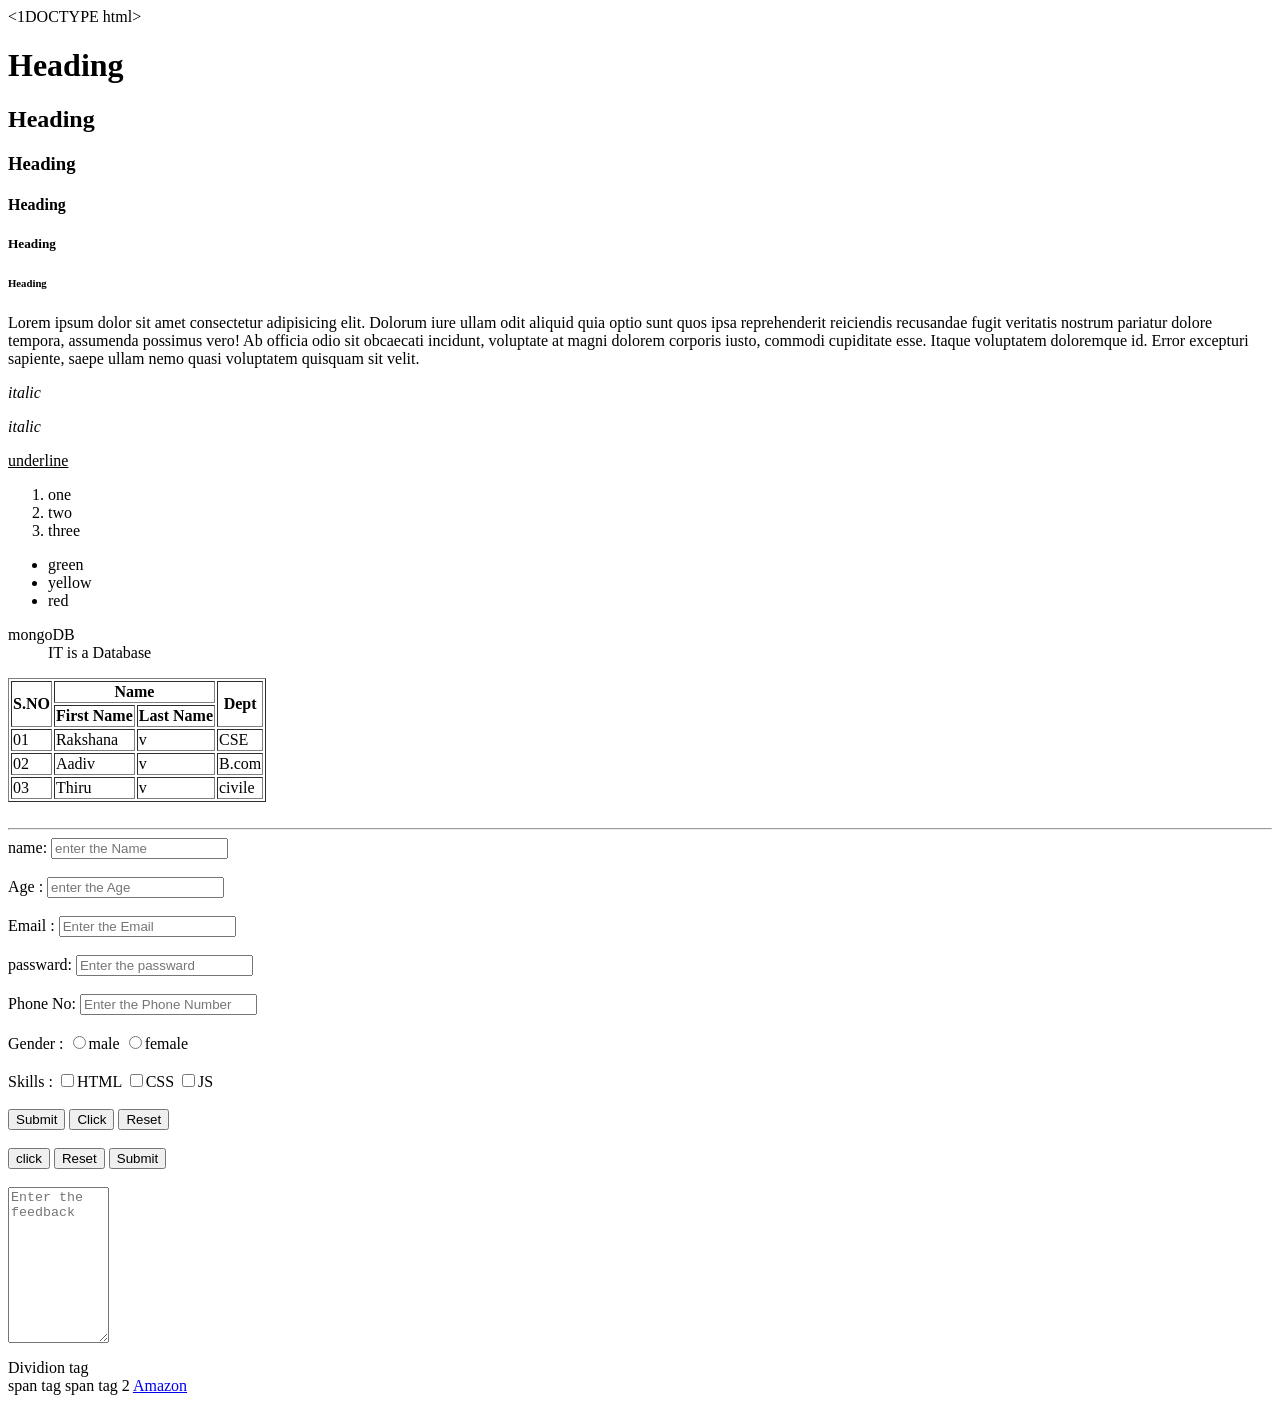
<file: index.html>
<1DOCTYPE html>
    <html>

    <head>
        <title>KPRCAS-HTML.</title>
    </head>

    <body>
        <h1>Heading</h1>
        <h2>Heading</h2>
        <h3>Heading</h3>
        <h4>Heading</h4>
        <h5>Heading</h5>
        <h6>Heading</h6>
        <p>Lorem ipsum dolor sit amet consectetur adipisicing elit. Dolorum iure ullam odit aliquid quia optio sunt quos
            ipsa reprehenderit reiciendis recusandae fugit veritatis nostrum pariatur dolore tempora, assumenda possimus
            vero!
            Ab officia odio sit obcaecati incidunt, voluptate at magni dolorem corporis iusto, commodi cupiditate esse.
            Itaque voluptatem doloremque id. Error excepturi sapiente, saepe ullam nemo quasi voluptatem quisquam sit
            velit.
        <p>

        <p><i>italic</i></p>
        <p><em>italic</em></i></p>
        <p><u>underline</u></p>

        <ol>
            <li>one</li>
            <li>two</li>
            <li>three</li>
        </ol>
        <ul>
            <li>green</li>
            <li>yellow</li>
            <li>red</li>
        </ul>

        <dl>
            <dt>mongoDB</dt>
            <dd> IT is a Database</dd>
        </dl>

        <table border="" 1">
            <thead>
                <tr>
                    <th rowspan="2">S.NO</th>
                    <th colspan="2">Name</th>
                    <th rowspan="2">Dept</th>
                </tr>
                <tr>
                    <th>First Name</th>
                    <th>Last Name</th>
                </tr>
                </thead>
            <tbody>
                <tr>
                    <td>01</td>
                    <td>Rakshana</td>
                    <td>v</td>
                    <td>CSE</td>
                </tr>

                <tr>
                    <td>02</td>
                    <td>Aadiv</td>
                    <td>v</td>
                    <td>B.com</td>
                </tr>

                <tr>
                    <td>03</td>
                    <td>Thiru</td>
                    <td>v</td>
                    <td>civile</td>
                </tr>
                </tbody>
                </table>
                <br>
                <hr>
                <form>
                    <lable for="username">name:</lable>
                    <input typr="text" placeholder="enter the Name">

               
<br><br>
                <lable for="UserAge">Age :</lable>
                <input type="number" placeholder="enter the Age">
                <br><br>
                <lable for="userEmail">Email :</lable>
                <input type="emil" placeholder="Enter the Email">
                <br><br>
                <lable for="usPassward">passward:</lable>
                <input type="passward" placeholder="Enter the passward">
                <br><br>
                <lable>Phone No: </lable>
                <input type="tel" placeholder="Enter the Phone Number">
                <br><br>
                <lable>Gender : </lable> 
                <input type="radio" name="gender" value="male">male
                 <input type="radio" name="gender" value="female">female
                 <br><br>
                 <lable>Skills : </lable>
                 <input type="checkbox" name="skills" value="HTML">HTML
                 <input type="checkbox" name="skills" value="CSS">CSS
                 <input type="checkbox" name="skills" value="javascript">JS

                 <br><br>
                 <button type="submit">Submit</button>
                 <button type="button">Click</button>
                 <button type="reset">Reset</button>
                 <br><br>
                 <input type="Button" value="click">
                 <input type="reset">
                 <input type="Submit">
                 <br><br>
                 <textarea name="feedback" cols="10" rows="10" placeholder="Enter the feedback"></textarea>

            </form>
            <div>Dividion tag</div>
            <span>span tag</span>
            <span> span tag 2</span>
            <a href="https://www.amazon.in/" target="blank">Amazon</a>

    </body>

    </html>
</file>
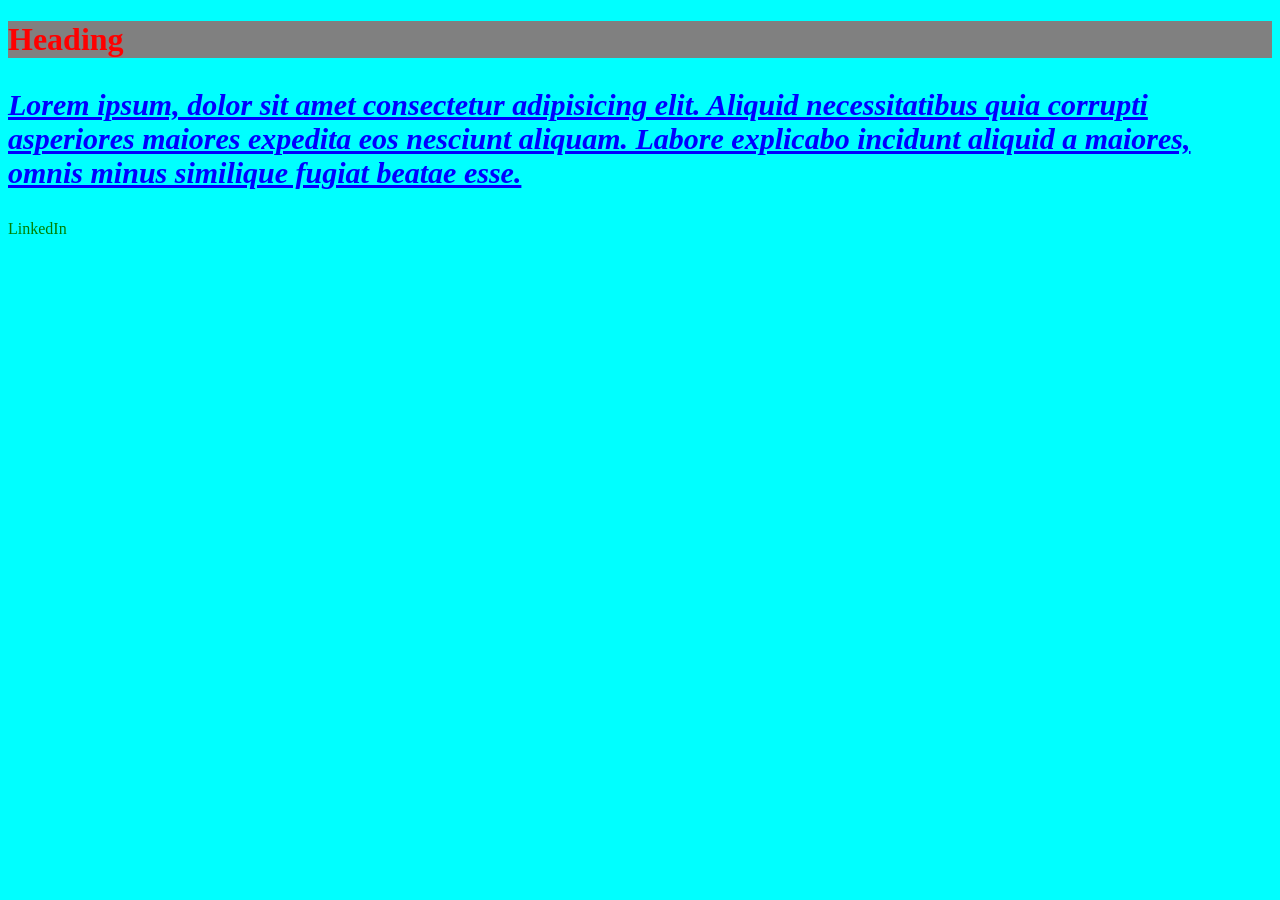
<file: CSS/index.html>
<!DOCTYPE html>
<html lang="en">
<head>
    <meta charset="UTF-8">
    <meta name="viewport" content="width=device-width, initial-scale=1.0">
    <title>cascading style sheet</title>
    <link rel="stylesheet" href="./styel.css">
  
</head>
<body>
    <h1 style="color: red;">Heading</h1>
    <p id="text">Lorem ipsum, dolor sit amet consectetur adipisicing elit. Aliquid necessitatibus quia corrupti asperiores maiores expedita eos nesciunt aliquam. Labore explicabo incidunt aliquid a maiores, omnis minus similique fugiat beatae esse.</p>
    <a class="link" herf="">LinkedIn</a>

    
</body>
</html>
</file>
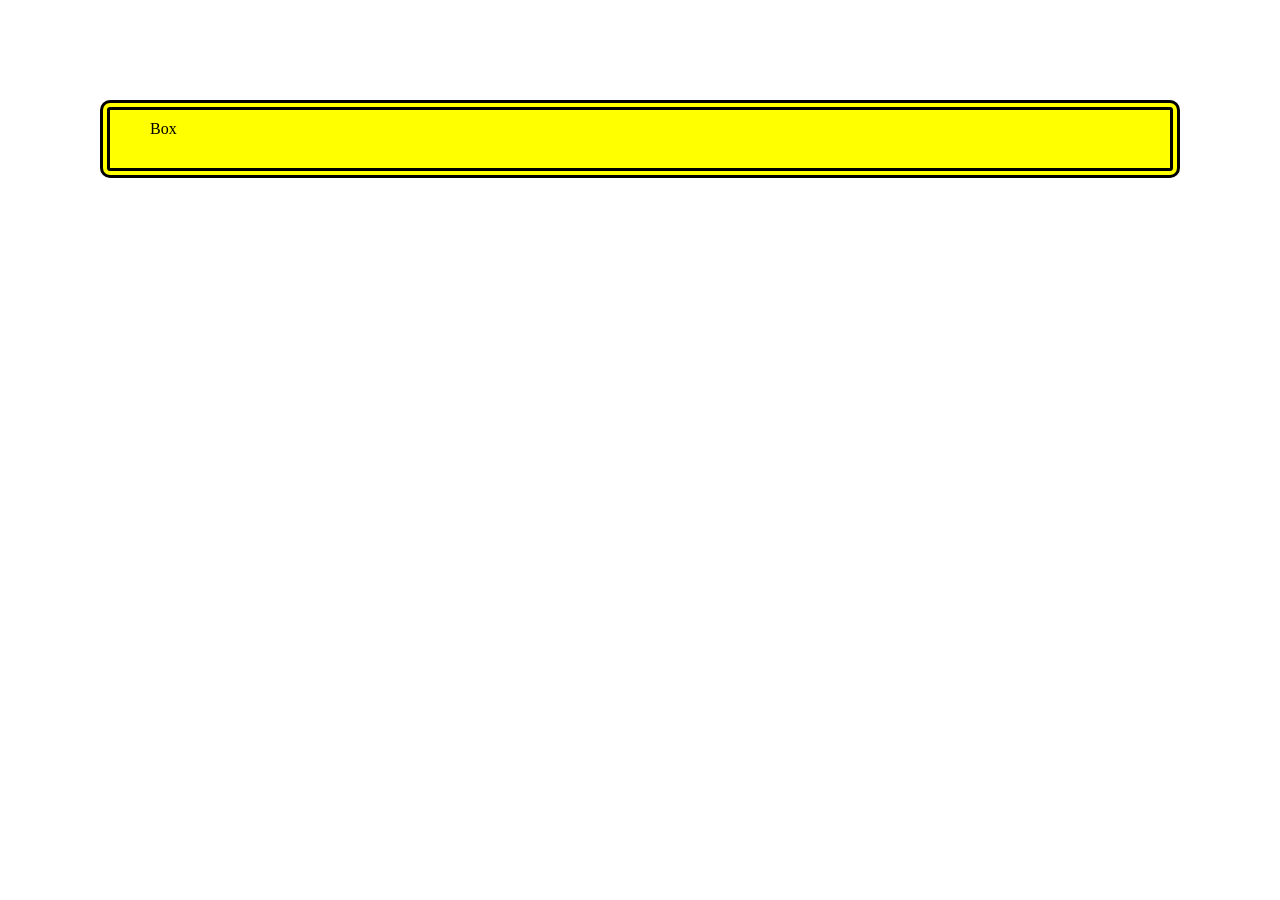
<file: CSS/boxmodel.html>
<!DOCTYPE html>
<html lang="en">
<head>
    <meta charset="UTF-8">
    <meta name="viewport" content="width=device-width, initial-scale=1.0">
    <title>Document</title>
    <style>
        body{
            margin: 0;
            height: 100px;
        }
        .box{
            background-color: yellow;
            padding: 10px;
            padding-top: 20px;
            padding-bottom: 30px;
            padding-left: 40px;
            padding-right: 50px;
            padding: 10px 20px;
            padding: 10px 20px 30px;
            padding:  10px 20px 30px 40px;

            border: 10px double black;
            border-radius: 10px;

            margin: 100px;
        }
    </style>
</head>
<body>
    <div class="box">Box<div>
</body>
</html>
</file>
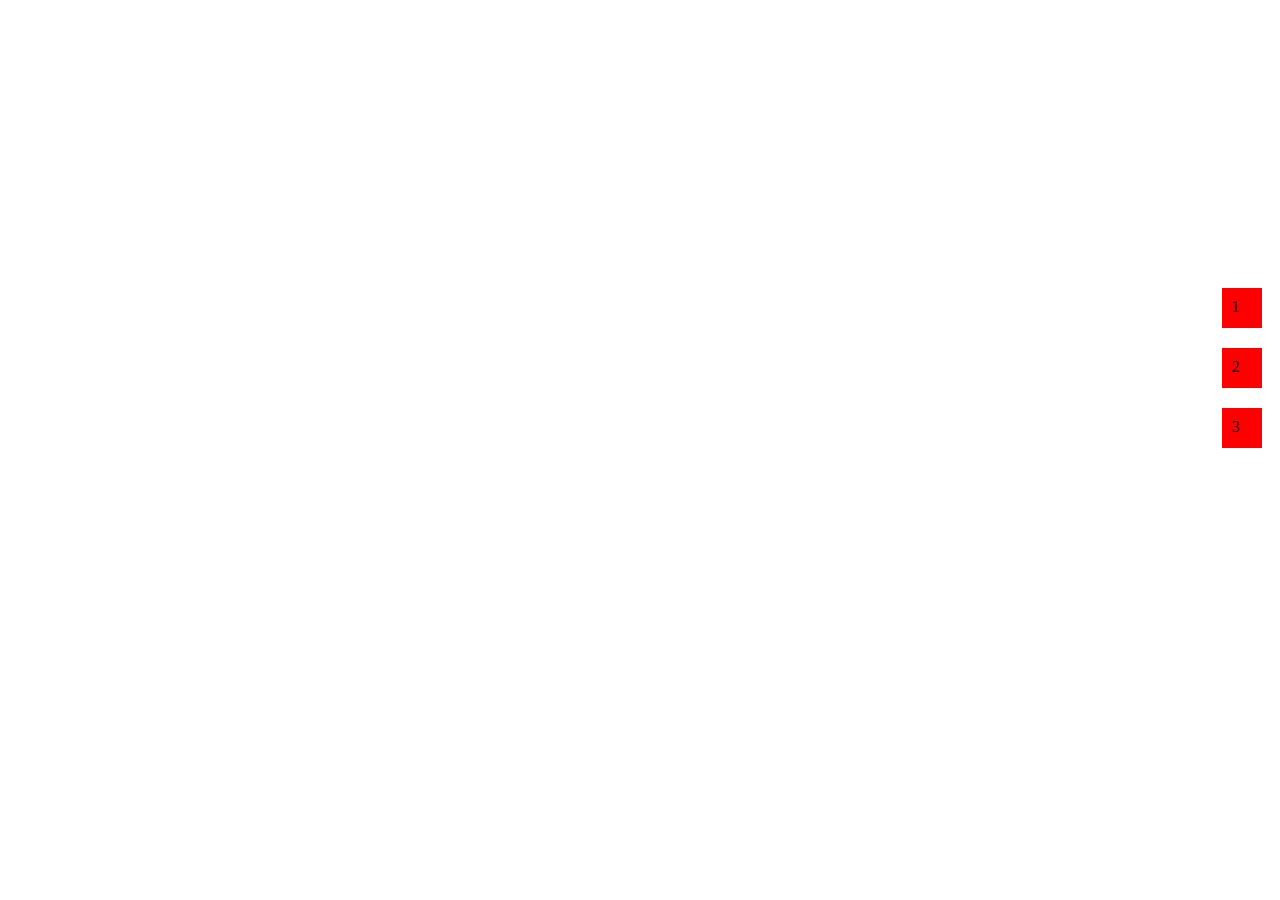
<file: CSS/flex.html>
<!DOCTYPE html>
<html lang="en">
<head>
    <meta charset="UTF-8">
    <meta name="viewport" content="width=device-width, initial-scale=1.0">
    <title>Document</title>
    <style>
        .box{
            background-color: red;
            padding: 10px;
            width: 20px;
            margin: 10px;
            height: 20px;
        }
        .container{
            height: 50vh;
            display: flex;
            flex-direction: column;
            justify-content: flex-end;
            align-items: flex-end;
        }
    </style>
</head>
<body>
    <div class="container">
         <div class="box">1</div>
         <div class="box">2</div>
         <div class="box">3</div>


 
    </div>
    

    
</body>
</html>
</file>
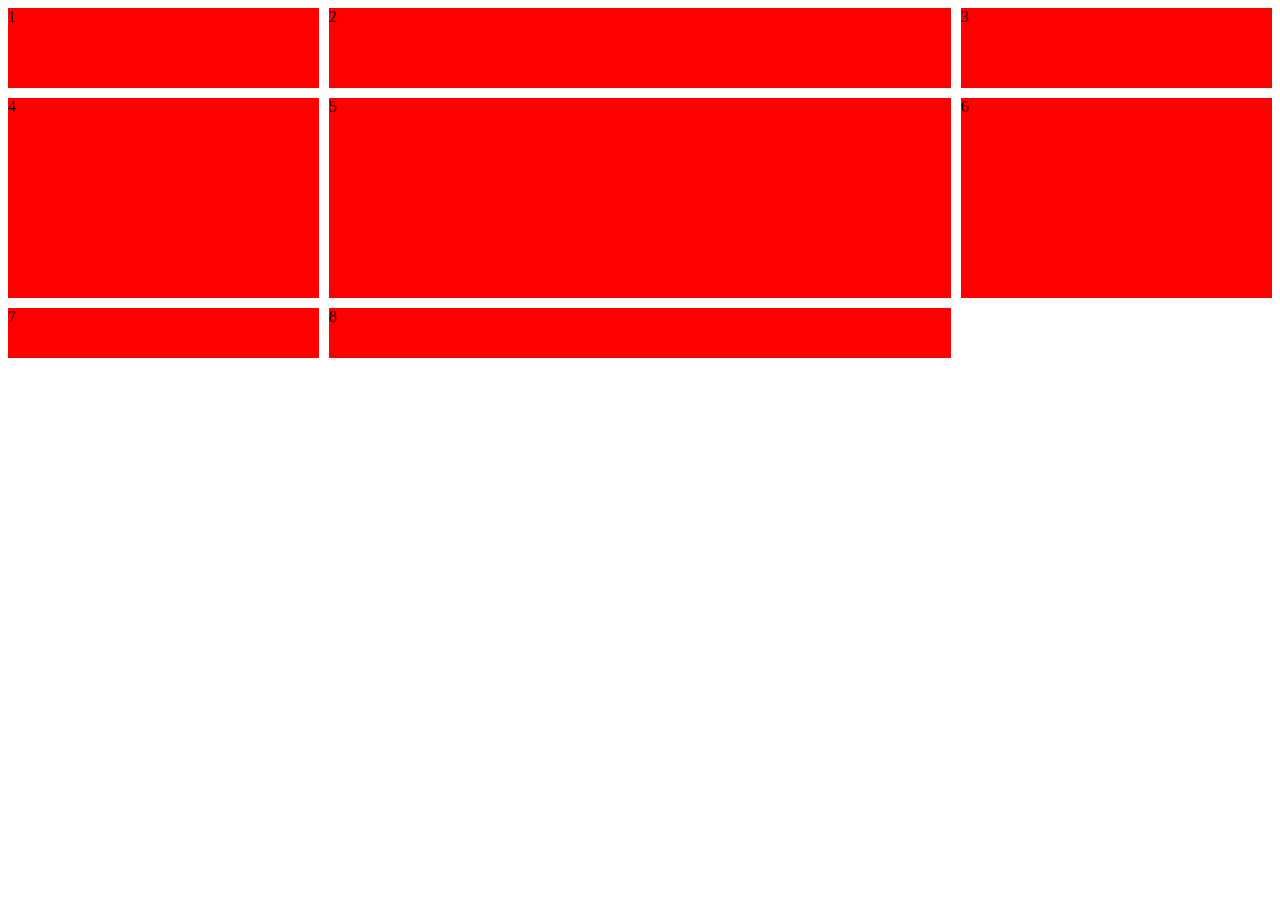
<file: CSS/grid.html>
<!DOCTYPE html>
<html lang="en">
<head>
    <meta charset="UTF-8">
    <meta name="viewport" content="width=device-width, initial-scale=1.0">
    <title>Document</title>
    <style>
        .box{
            background-color: red;
          
        }
        .container{
            display: grid;
            grid-template-columns: 1fr 2fr 1fr;
            gap: 10px;
            grid-template-rows: 80px 200px 50px;
        }
    </style>
</head>
<body>
   <div class="container">
    <div class="box">1</div>
    <div class="box">2</div>
    <div class="box">3</div>
    <div class="box">4</div>
    <div class="box">5</div>
    <div class="box">6</div>
    <div class="box">7</div>
    <div class="box">8</div>
   </div> 
</body>
</html>
</file>
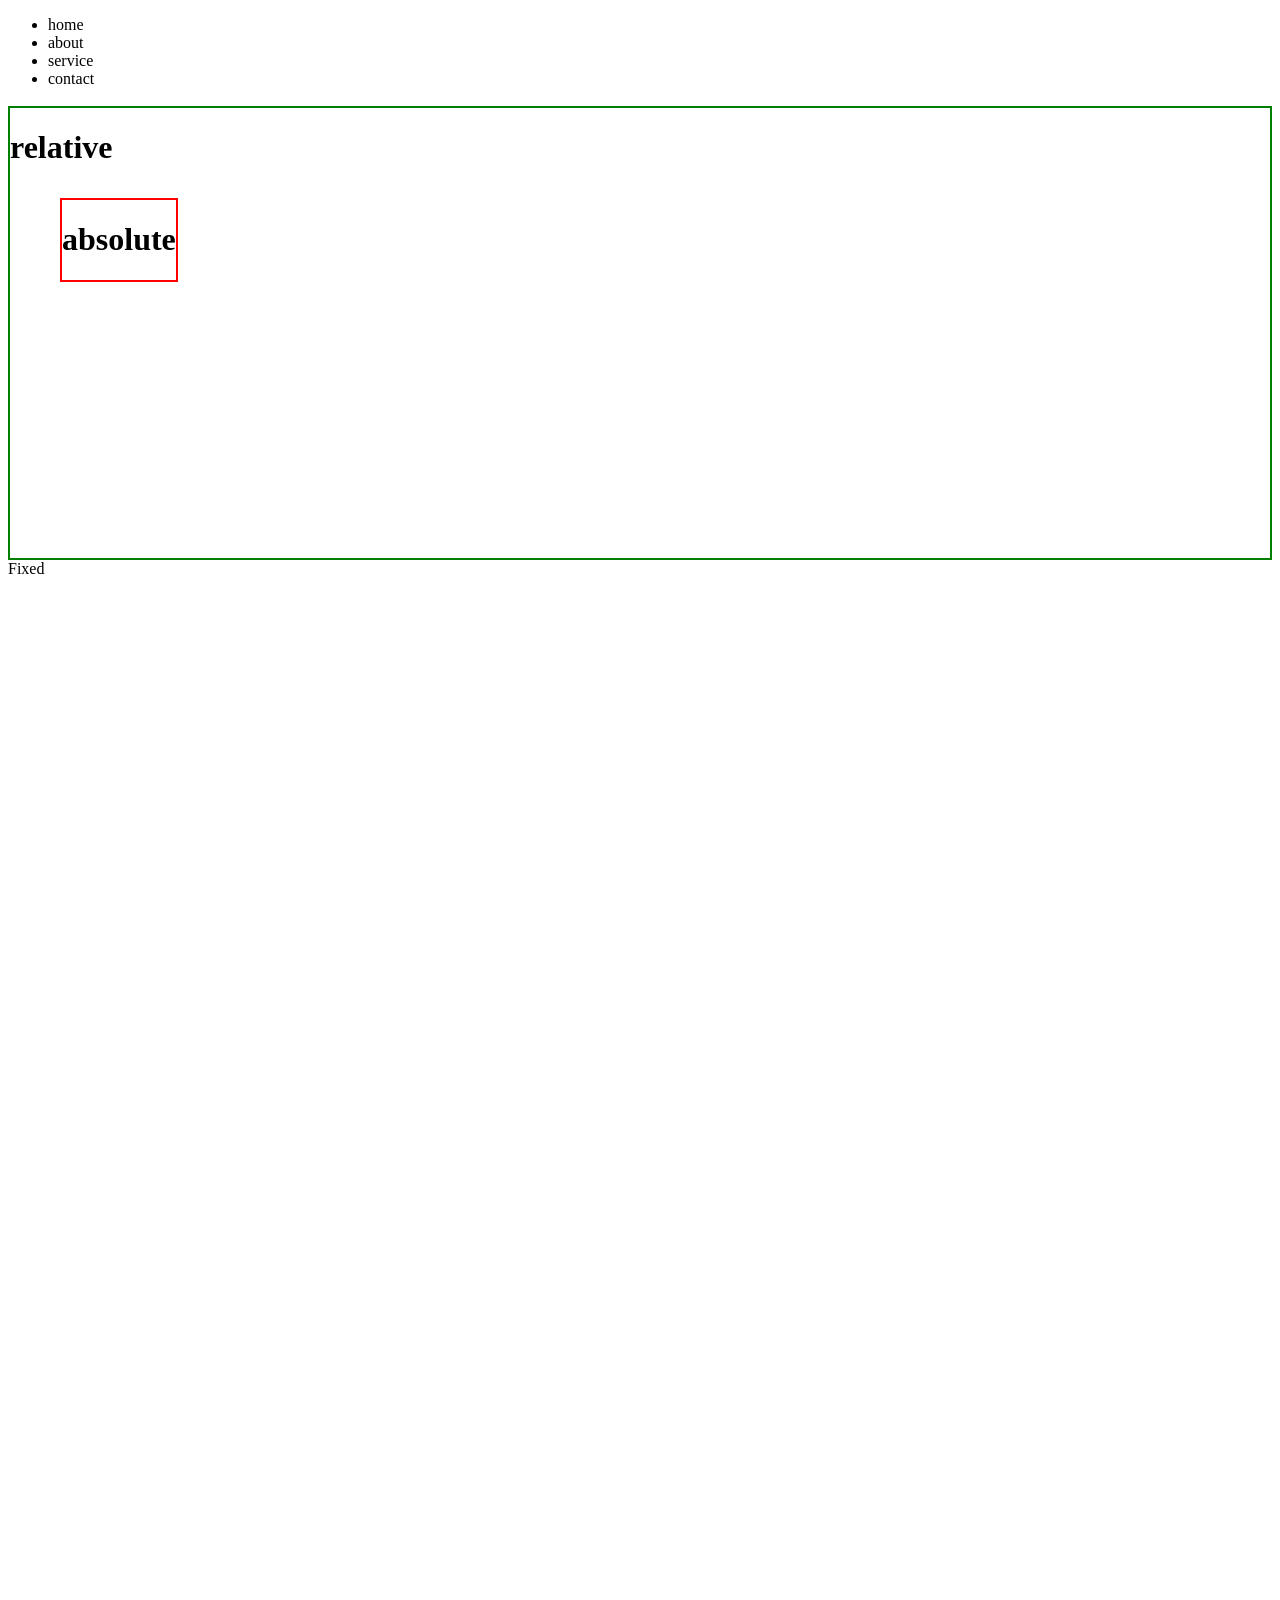
<file: CSS/position.html>
<!DOCTYPE html>
<html lang="en">
<head>
    <meta charset="UTF-8">
    <meta name="viewport" content="width=device-width, initial-scale=1.0">
    <title>Document</title>
    <style>
        body{
            height: 200vh;
        }
        .Navbar{
            position: sticky;
            top:0;
        }
        .Relative{
            border: 2px solid green;
            position: relative;
            height: 50vh;
            margin-top: 18px;
        }
        .absolute{
            border: 2px solid red;
            position: absolute;
            margin: 10px;
            margin-left: 50px;
        }
        .fixed{
            position: fixed;
        }
    </style>
</head>
<body>
    <div class="Navbar">
        <nav>
            <ul>
                <li>home</li>
                <li>about</li>
                <li>service</li>
                <li> contact</li>
            </ul>
        </nav>
    </div>
    <div class="Relative">
        <h1>relative</h1>
        <div class="absolute">
            <h1>absolute</h1>
        </div>
    </div>
    <div class="fixed">Fixed</div>
    
</body>
</html>
</file>
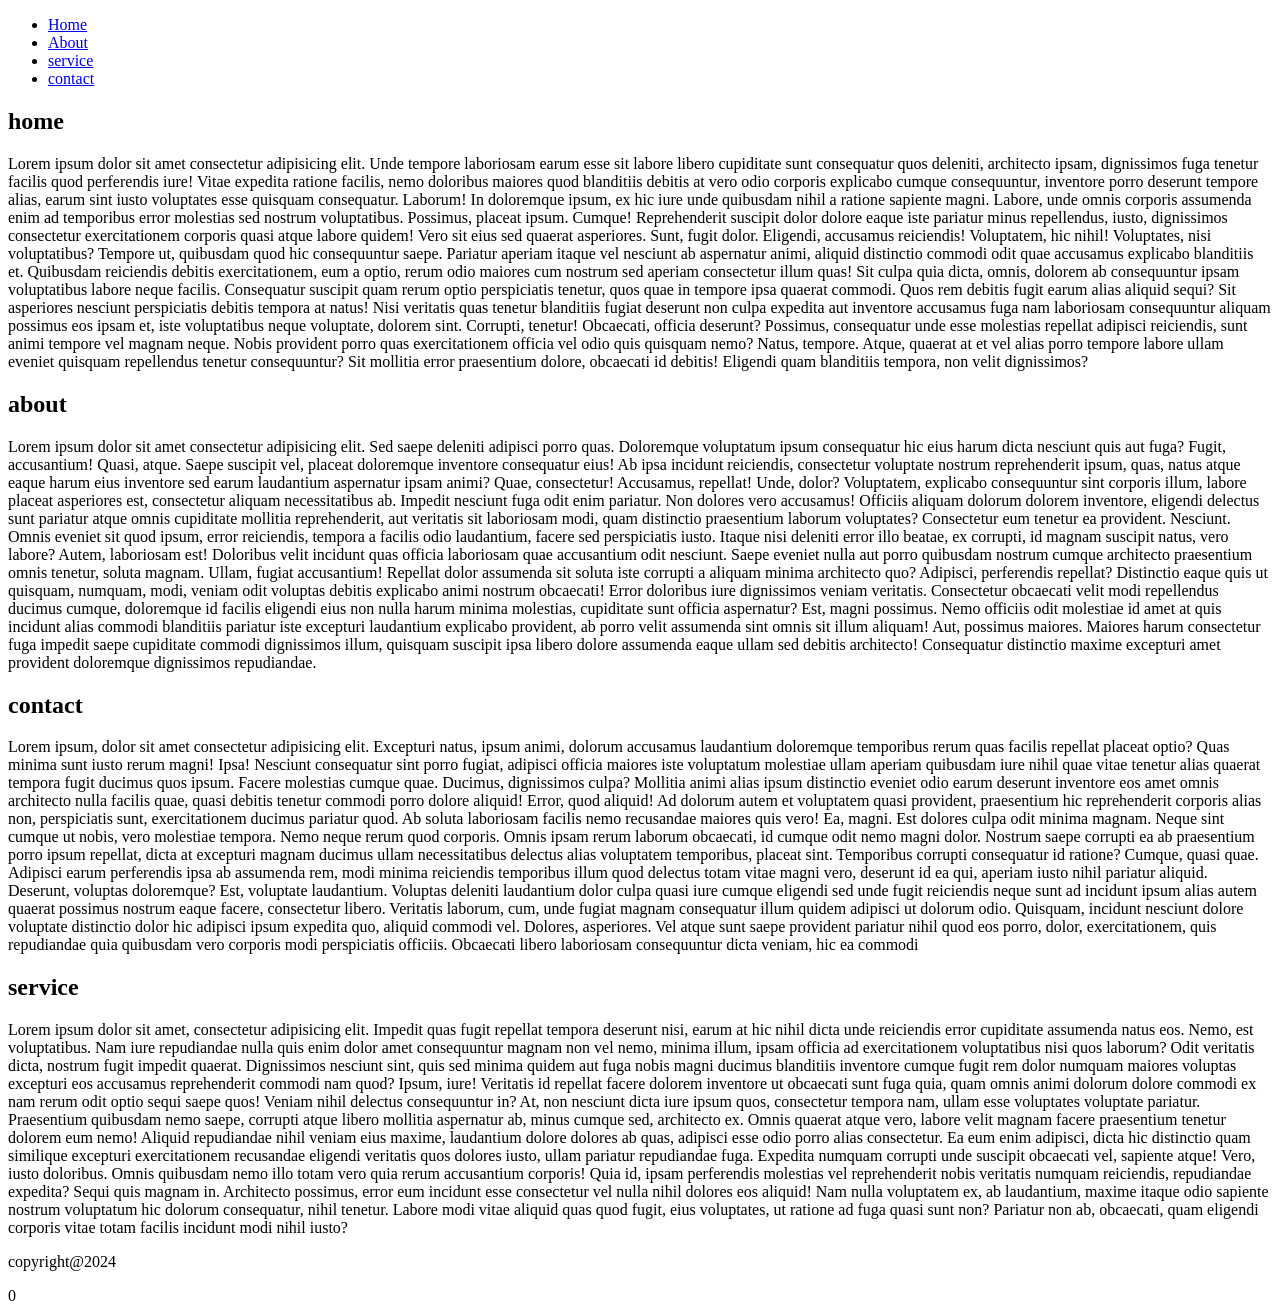
<file: HTML/dashboard.html>
<!DOCTYPE html>
<html lang="en">
<head>
    <meta charset="UTF-8">
    <meta name="viewport" content="width=device-width, initial-scale=1.0">
    <title>Dashboard</title>
</head>
<body>
    <header>
        <nav>
        <ul>
            <li><a href="#home">Home</a></li>
             <li><a href="#about">About</a></li>
             <li><a href="#service">service</a></li>
             <li><a href="#contact">contact</a></li>

        </ul>
    </nav>
    </header>
    <section id="home">
        <div>
            <h1>home</h1>
            <p>Lorem ipsum dolor sit amet consectetur adipisicing elit. Unde tempore laboriosam earum esse sit labore libero cupiditate sunt consequatur quos deleniti, architecto ipsam, dignissimos fuga tenetur facilis quod perferendis iure!
            Vitae expedita ratione facilis, nemo doloribus maiores quod blanditiis debitis at vero odio corporis explicabo cumque consequuntur, inventore porro deserunt tempore alias, earum sint iusto voluptates esse quisquam consequatur. Laborum!
            In doloremque ipsum, ex hic iure unde quibusdam nihil a ratione sapiente magni. Labore, unde omnis corporis assumenda enim ad temporibus error molestias sed nostrum voluptatibus. Possimus, placeat ipsum. Cumque!
            Reprehenderit suscipit dolor dolore eaque iste pariatur minus repellendus, iusto, dignissimos consectetur exercitationem corporis quasi atque labore quidem! Vero sit eius sed quaerat asperiores. Sunt, fugit dolor. Eligendi, accusamus reiciendis!
            Voluptatem, hic nihil! Voluptates, nisi voluptatibus? Tempore ut, quibusdam quod hic consequuntur saepe. Pariatur aperiam itaque vel nesciunt ab aspernatur animi, aliquid distinctio commodi odit quae accusamus explicabo blanditiis et.
            Quibusdam reiciendis debitis exercitationem, eum a optio, rerum odio maiores cum nostrum sed aperiam consectetur illum quas! Sit culpa quia dicta, omnis, dolorem ab consequuntur ipsam voluptatibus labore neque facilis.
            Consequatur suscipit quam rerum optio perspiciatis tenetur, quos quae in tempore ipsa quaerat commodi. Quos rem debitis fugit earum alias aliquid sequi? Sit asperiores nesciunt perspiciatis debitis tempora at natus!
            Nisi veritatis quas tenetur blanditiis fugiat deserunt non culpa expedita aut inventore accusamus fuga nam laboriosam consequuntur aliquam possimus eos ipsam et, iste voluptatibus neque voluptate, dolorem sint. Corrupti, tenetur!
            Obcaecati, officia deserunt? Possimus, consequatur unde esse molestias repellat adipisci reiciendis, sunt animi tempore vel magnam neque. Nobis provident porro quas exercitationem officia vel odio quis quisquam nemo? Natus, tempore.
            Atque, quaerat at et vel alias porro tempore labore ullam eveniet quisquam repellendus tenetur consequuntur? Sit mollitia error praesentium dolore, obcaecati id debitis! Eligendi quam blanditiis tempora, non velit dignissimos?</p>
            </div>
          </section>

            <section id="about">
                <div>   
                    <h1>about</h1>
                    <p>Lorem ipsum dolor sit amet consectetur adipisicing elit. Sed saepe deleniti adipisci porro quas. Doloremque voluptatum ipsum consequatur hic eius harum dicta nesciunt quis aut fuga? Fugit, accusantium! Quasi, atque.
                    Saepe suscipit vel, placeat doloremque inventore consequatur eius! Ab ipsa incidunt reiciendis, consectetur voluptate nostrum reprehenderit ipsum, quas, natus atque eaque harum eius inventore sed earum laudantium aspernatur ipsam animi?
                    Quae, consectetur! Accusamus, repellat! Unde, dolor? Voluptatem, explicabo consequuntur sint corporis illum, labore placeat asperiores est, consectetur aliquam necessitatibus ab. Impedit nesciunt fuga odit enim pariatur. Non dolores vero accusamus!
                    Officiis aliquam dolorum dolorem inventore, eligendi delectus sunt pariatur atque omnis cupiditate mollitia reprehenderit, aut veritatis sit laboriosam modi, quam distinctio praesentium laborum voluptates? Consectetur eum tenetur ea provident. Nesciunt.
                    Omnis eveniet sit quod ipsum, error reiciendis, tempora a facilis odio laudantium, facere sed perspiciatis iusto. Itaque nisi deleniti error illo beatae, ex corrupti, id magnam suscipit natus, vero labore?
                    Autem, laboriosam est! Doloribus velit incidunt quas officia laboriosam quae accusantium odit nesciunt. Saepe eveniet nulla aut porro quibusdam nostrum cumque architecto praesentium omnis tenetur, soluta magnam. Ullam, fugiat accusantium!
                    Repellat dolor assumenda sit soluta iste corrupti a aliquam minima architecto quo? Adipisci, perferendis repellat? Distinctio eaque quis ut quisquam, numquam, modi, veniam odit voluptas debitis explicabo animi nostrum obcaecati!
                    Error doloribus iure dignissimos veniam veritatis. Consectetur obcaecati velit modi repellendus ducimus cumque, doloremque id facilis eligendi eius non nulla harum minima molestias, cupiditate sunt officia aspernatur? Est, magni possimus.
                    Nemo officiis odit molestiae id amet at quis incidunt alias commodi blanditiis pariatur iste excepturi laudantium explicabo provident, ab porro velit assumenda sint omnis sit illum aliquam! Aut, possimus maiores.
                    Maiores harum consectetur fuga impedit saepe cupiditate commodi dignissimos illum, quisquam suscipit ipsa libero dolore assumenda eaque ullam sed debitis architecto! Consequatur distinctio maxime excepturi amet provident doloremque dignissimos repudiandae.</p>
                </div>
            </section>
             <section id="contact">
                <div>   
                    <h1>contact</h1>
                    <p>Lorem ipsum, dolor sit amet consectetur adipisicing elit. Excepturi natus, ipsum animi, dolorum accusamus laudantium doloremque temporibus rerum quas facilis repellat placeat optio? Quas minima sunt iusto rerum magni! Ipsa!
                    Nesciunt consequatur sint porro fugiat, adipisci officia maiores iste voluptatum molestiae ullam aperiam quibusdam iure nihil quae vitae tenetur alias quaerat tempora fugit ducimus quos ipsum. Facere molestias cumque quae.
                    Ducimus, dignissimos culpa? Mollitia animi alias ipsum distinctio eveniet odio earum deserunt inventore eos amet omnis architecto nulla facilis quae, quasi debitis tenetur commodi porro dolore aliquid! Error, quod aliquid!
                    Ad dolorum autem et voluptatem quasi provident, praesentium hic reprehenderit corporis alias non, perspiciatis sunt, exercitationem ducimus pariatur quod. Ab soluta laboriosam facilis nemo recusandae maiores quis vero! Ea, magni.
                    Est dolores culpa odit minima magnam. Neque sint cumque ut nobis, vero molestiae tempora. Nemo neque rerum quod corporis. Omnis ipsam rerum laborum obcaecati, id cumque odit nemo magni dolor.
                    Nostrum saepe corrupti ea ab praesentium porro ipsum repellat, dicta at excepturi magnam ducimus ullam necessitatibus delectus alias voluptatem temporibus, placeat sint. Temporibus corrupti consequatur id ratione? Cumque, quasi quae.
                    Adipisci earum perferendis ipsa ab assumenda rem, modi minima reiciendis temporibus illum quod delectus totam vitae magni vero, deserunt id ea qui, aperiam iusto nihil pariatur aliquid. Deserunt, voluptas doloremque?
                    Est, voluptate laudantium. Voluptas deleniti laudantium dolor culpa quasi iure cumque eligendi sed unde fugit reiciendis neque sunt ad incidunt ipsum alias autem quaerat possimus nostrum eaque facere, consectetur libero.
                    Veritatis laborum, cum, unde fugiat magnam consequatur illum quidem adipisci ut dolorum odio. Quisquam, incidunt nesciunt dolore voluptate distinctio dolor hic adipisci ipsum expedita quo, aliquid commodi vel. Dolores, asperiores.
                    Vel atque sunt saepe provident pariatur nihil quod eos porro, dolor, exercitationem, quis repudiandae quia quibusdam vero corporis modi perspiciatis officiis. Obcaecati libero laboriosam consequuntur dicta veniam, hic ea commodi</p>
            </div>
        </section>
     <section id="service">
                <div>   
                    <h1>service</h1>
                    <p>Lorem ipsum dolor sit amet, consectetur adipisicing elit. Impedit quas fugit repellat tempora deserunt nisi, earum at hic nihil dicta unde reiciendis error cupiditate assumenda natus eos. Nemo, est voluptatibus.
                    Nam iure repudiandae nulla quis enim dolor amet consequuntur magnam non vel nemo, minima illum, ipsam officia ad exercitationem voluptatibus nisi quos laborum? Odit veritatis dicta, nostrum fugit impedit quaerat.
                    Dignissimos nesciunt sint, quis sed minima quidem aut fuga nobis magni ducimus blanditiis inventore cumque fugit rem dolor numquam maiores voluptas excepturi eos accusamus reprehenderit commodi nam quod? Ipsum, iure!
                    Veritatis id repellat facere dolorem inventore ut obcaecati sunt fuga quia, quam omnis animi dolorum dolore commodi ex nam rerum odit optio sequi saepe quos! Veniam nihil delectus consequuntur in?
                    At, non nesciunt dicta iure ipsum quos, consectetur tempora nam, ullam esse voluptates voluptate pariatur. Praesentium quibusdam nemo saepe, corrupti atque libero mollitia aspernatur ab, minus cumque sed, architecto ex.
                    Omnis quaerat atque vero, labore velit magnam facere praesentium tenetur dolorem eum nemo! Aliquid repudiandae nihil veniam eius maxime, laudantium dolore dolores ab quas, adipisci esse odio porro alias consectetur.
                    Ea eum enim adipisci, dicta hic distinctio quam similique excepturi exercitationem recusandae eligendi veritatis quos dolores iusto, ullam pariatur repudiandae fuga. Expedita numquam corrupti unde suscipit obcaecati vel, sapiente atque!
                    Vero, iusto doloribus. Omnis quibusdam nemo illo totam vero quia rerum accusantium corporis! Quia id, ipsam perferendis molestias vel reprehenderit nobis veritatis numquam reiciendis, repudiandae expedita? Sequi quis magnam in.
                    Architecto possimus, error eum incidunt esse consectetur vel nulla nihil dolores eos aliquid! Nam nulla voluptatem ex, ab laudantium, maxime itaque odio sapiente nostrum voluptatum hic dolorum consequatur, nihil tenetur.
                    Labore modi vitae aliquid quas quod fugit, eius voluptates, ut ratione ad fuga quasi sunt non? Pariatur non ab, obcaecati, quam eligendi corporis vitae totam facilis incidunt modi nihil iusto?</p>
     </div>
    </section>
    <footer>
        <p>copyright@2024</p>
    </footer>

</body>
</html>0
</file>
<file: CSS/styel.css>
/* selector{
property:value;
} */

p {
    color: blue;
}

h1 {
    background-color: grey;
}

#text {
    color: blue;
    font-style: italic;
    font-family: Georgia, 'Times New Roman', Times, serif;
    font-weight: bold;
    font-size: 30px;
    text-decoration: underline;
}

.linl {
    color: black;
    text-decoration: none;
}

* {
    color: rgb(255, 0, 0);
    background-color: aqua;
}

h1,p,a {
    color: green;
}
</file>
